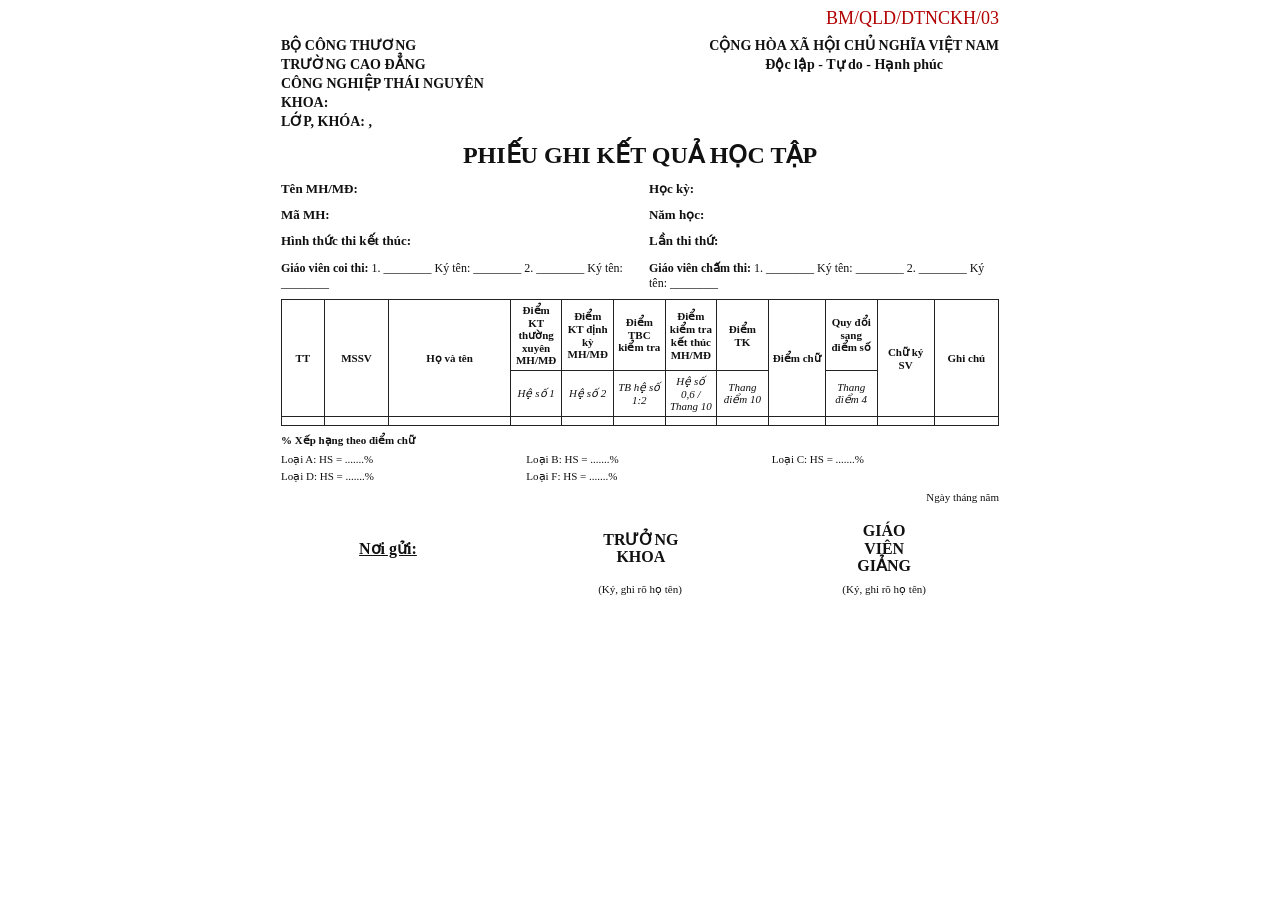
<file: src/main/resources/templates/phieu-bm03.html>
<!DOCTYPE html>
<html lang="vi" xmlns:th="http://www.thymeleaf.org">

<head>
    <meta charset="UTF-8">
    <title>BM/QLD/DTNCKH/03</title>
    <style>
        @page {
            size: A4 portrait;
            margin: 16mm;
        }

        body {
            font-family: 'Times New Roman', serif;
            color: #111;
        }

        .sheet {
            max-width: 190mm;
            margin: 0 auto;
        }

        .code {
            text-align: right;
            color: #b30000;
            font-size: 18px;
            margin-bottom: 6px;
        }

        .org {
            display: flex;
            justify-content: space-between;
            margin-top: 8px;
        }

        .org-left,
        .org-right {
            font-weight: 700;
            font-size: 14px;
            line-height: 1.35;
        }

        .org-right {
            text-align: center;
        }

        .main-title {
            text-align: center;
            font-size: 24px;
            font-weight: 700;
            margin: 10px 0 12px;
        }

        .meta-grid {
            display: grid;
            grid-template-columns: 1fr 1fr;
            gap: 6px 18px;
            font-size: 13px;
            margin-bottom: 8px;
        }

        .meta-item {
            min-height: 20px;
        }

        table {
            width: 100%;
            border-collapse: collapse;
            table-layout: fixed;
            margin-top: 6px;
        }

        th,
        td {
            border: 1px solid #222;
            padding: 4px 3px;
            font-size: 11px;
        }

        th {
            text-align: center;
            vertical-align: middle;
        }

        .small {
            font-style: italic;
            font-weight: 400;
        }

        .center {
            text-align: center;
        }

        .ranking {
            margin-top: 8px;
            font-size: 11px;
        }

        .ranking-title {
            font-weight: 700;
            margin-bottom: 6px;
        }

        .ranking-grid {
            display: grid;
            grid-template-columns: repeat(3, 1fr);
            gap: 4px 18px;
        }

        .signatures {
            display: flex;
            justify-content: space-between;
            align-items: flex-start;
            margin-top: 16px;
        }

        .signatures div {
            width: 32%;
            text-align: center;
            font-size: 11px;
            display: flex;
            flex-direction: column;
            align-items: center;
        }

        .signatures .role {
            font-weight: 700;
            font-size: 16px;
            margin-bottom: 6px;
            min-height: 58px;
            line-height: 1.1;
            display: flex;
            align-items: flex-start;
            justify-content: center;
        }

        .date {
            text-align: right;
            margin-top: 8px;
            font-size: 11px;
        }
    </style>
</head>

<body>
    <div class='sheet'>
        <div class='code'>BM/QLD/DTNCKH/03</div>
        <div class='org'>
            <div class='org-left'>
                B&#7896; C&#212;NG TH&#431;&#416;NG<br>
                TR&#431;&#7900;NG CAO &#272;&#7858;NG<br>
                C&#212;NG NGHI&#7878;P TH&#193;I NGUY&#202;N<br>
                KHOA: <span th:text="${phieu.khoa}"></span><br>
                L&#7898;P, KH&#211;A: <span th:text="${phieu.tenLop}"></span>, <span th:text="${phieu.khoa}"></span>
            </div>
            <div class='org-right'>
                C&#7896;NG H&#210;A X&#195; H&#7896;I CH&#7910; NGH&#296;A VI&#7878;T NAM<br>
                &#272;&#7897;c l&#7853;p - T&#7921; do - H&#7841;nh ph&#250;c
            </div>
        </div>

        <div class='main-title'>PHI&#7870;U GHI K&#7870;T QU&#7842; H&#7884;C T&#7852;P</div>

        <div class='meta-grid'>
            <div class='meta-item'><strong>T&#234;n MH/M&#272;:</strong> <span th:text="${phieu.tenMonHoc}"></span>
            </div>
            <div class='meta-item'><strong>H&#7885;c k&#7923;:</strong> <span th:text="${phieu.hocKy}"></span></div>
            <div class='meta-item'><strong>M&#227; MH:</strong> <span th:text="${phieu.maMH}"></span></div>
            <div class='meta-item'><strong>N&#259;m h&#7885;c:</strong> <span th:text="${phieu.namHoc}"></span></div>
            <div class='meta-item'><strong>H&#236;nh th&#7913;c thi k&#7871;t th&#250;c:</strong> <span
                    th:text="${phieu.hinhThucThiKetThuc}"></span></div>
            <div class='meta-item'><strong>L&#7847;n thi th&#7913;:</strong> <span th:text="${phieu.lanThiThu}"></span>
            </div>
        </div>

        <div class='meta-grid' style='font-size: 12px; margin-top: 8px;'>
            <div><strong>Gi&#225;o vi&#234;n coi thi:</strong> 1. ________ K&#253; t&#234;n: ________ 2. ________
                K&#253; t&#234;n: ________</div>
            <div><strong>Gi&#225;o vi&#234;n ch&#7845;m thi:</strong> 1. ________ K&#253; t&#234;n: ________ 2. ________
                K&#253; t&#234;n: ________</div>
        </div>

        <table>
            <thead>
                <tr>
                    <th rowspan='2' style='width: 5%'>TT</th>
                    <th rowspan='2' style='width: 8%'>MSSV</th>
                    <th rowspan='2' style='width: 16%'>H&#7885; v&#224; t&#234;n</th>
                    <th>&#272;i&#7875;m KT th&#432;&#7901;ng xuy&#234;n MH/M&#272;</th>
                    <th>&#272;i&#7875;m KT &#273;&#7883;nh k&#7923; MH/M&#272;</th>
                    <th>&#272;i&#7875;m TBC ki&#7875;m tra</th>
                    <th>&#272;i&#7875;m ki&#7875;m tra k&#7871;t th&#250;c MH/M&#272;</th>
                    <th>&#272;i&#7875;m TK</th>
                    <th rowspan='2' style='width: 7%'>&#272;i&#7875;m ch&#7919;</th>
                    <th>Quy &#273;&#7893;i sang &#273;i&#7875;m s&#7889;</th>
                    <th rowspan='2' style='width: 7%'>Ch&#7919; k&#253; SV</th>
                    <th rowspan='2' style='width: 8%'>Ghi ch&#250;</th>
                </tr>
                <tr>
                    <th class='small'>H&#7879; s&#7889; 1</th>
                    <th class='small'>H&#7879; s&#7889; 2</th>
                    <th class='small'>TB h&#7879; s&#7889; 1:2</th>
                    <th class='small'>H&#7879; s&#7889; 0,6 / Thang 10</th>
                    <th class='small'>Thang &#273;i&#7875;m 10</th>
                    <th class='small'>Thang &#273;i&#7875;m 4</th>
                </tr>
            </thead>
            <tbody>
                <tr th:each="dong,iter : ${phieu.danhSachDiem}">
                    <td class='center' th:text="${iter.count}"></td>
                    <td class='center' th:text="${dong.mssv}"></td>
                    <td th:text="${dong.hoTen}"></td>
                    <td class='center' th:text="${dong.diemKTThuongXuyen}"></td>
                    <td class='center' th:text="${dong.diemKTDinhKy}"></td>
                    <td class='center' th:text="${dong.diemTBC}"></td>
                    <td class='center' th:text="${dong.diemKTKetThuc}"></td>
                    <td class='center' th:text="${dong.diemTongKet}"></td>
                    <td class='center' th:text="${dong.diemChu}"></td>
                    <td class='center' th:text="${dong.diemHe4}"></td>
                    <td></td>
                    <td th:text="${dong.ghiChu}"></td>
                </tr>
            </tbody>
        </table>

        <div class='ranking'>
            <div class='ranking-title'>% X&#7871;p h&#7841;ng theo &#273;i&#7875;m ch&#7919;</div>
            <div class='ranking-grid'>
                <div>Lo&#7841;i A: HS = .......%</div>
                <div>Lo&#7841;i B: HS = .......%</div>
                <div>Lo&#7841;i C: HS = .......%</div>
                <div>Lo&#7841;i D: HS = .......%</div>
                <div>Lo&#7841;i F: HS = .......%</div>
            </div>
        </div>

        <div class='date'>
            Ng&#224;y <span th:text="${phieu.ngayLap.dayOfMonth}"></span>
            th&#225;ng <span th:text="${phieu.ngayLap.monthValue}"></span>
            n&#259;m <span th:text="${phieu.ngayLap.year}"></span>
        </div>

        <div class='signatures'>
            <div>
                <div class='role'><u>N&#417;i g&#7917;i:</u></div>
            </div>
            <div>
                <div class='role'>TR&#431;&#7902;NG KHOA</div>
                (K&#253;, ghi r&#245; h&#7885; t&#234;n)
            </div>
            <div>
                <div class='role'>GI&#193;O VI&#202;N GI&#7842;NG</div>
                (K&#253;, ghi r&#245; h&#7885; t&#234;n)
                <strong th:text="${hoTenGiangVien}"></strong>
            </div>
        </div>
    </div>
</body>

</html>
</file>
